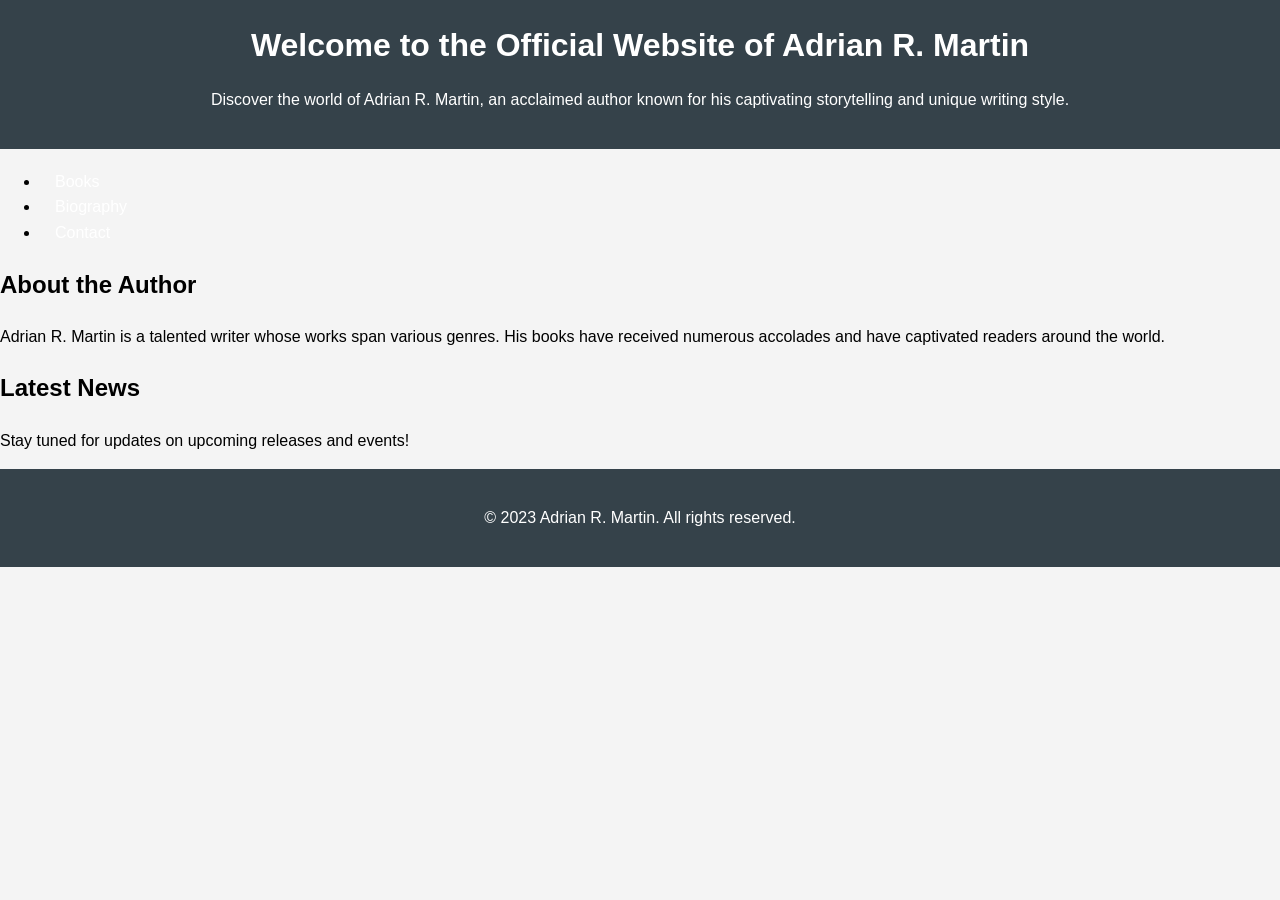
<file: public/index.html>
<!DOCTYPE html>
<html lang="en">
<head>
    <meta charset="UTF-8">
    <meta name="viewport" content="width=device-width, initial-scale=1.0">
    <title>Adrian R. Martin - Author</title>
    <link rel="stylesheet" href="css/styles.css">
</head>
<body>
    <header>
        <h1>Welcome to the Official Website of Adrian R. Martin</h1>
        <p>Discover the world of Adrian R. Martin, an acclaimed author known for his captivating storytelling and unique writing style.</p>
    </header>
    <nav>
        <ul>
            <li><a href="books.html">Books</a></li>
            <li><a href="bio.html">Biography</a></li>
            <li><a href="contact.html">Contact</a></li>
        </ul>
    </nav>
    <main>
        <section>
            <h2>About the Author</h2>
            <p>Adrian R. Martin is a talented writer whose works span various genres. His books have received numerous accolades and have captivated readers around the world.</p>
        </section>
        <section>
            <h2>Latest News</h2>
            <p>Stay tuned for updates on upcoming releases and events!</p>
        </section>
    </main>
    <footer>
        <p>&copy; 2023 Adrian R. Martin. All rights reserved.</p>
    </footer>
</body>
</html>
</file>
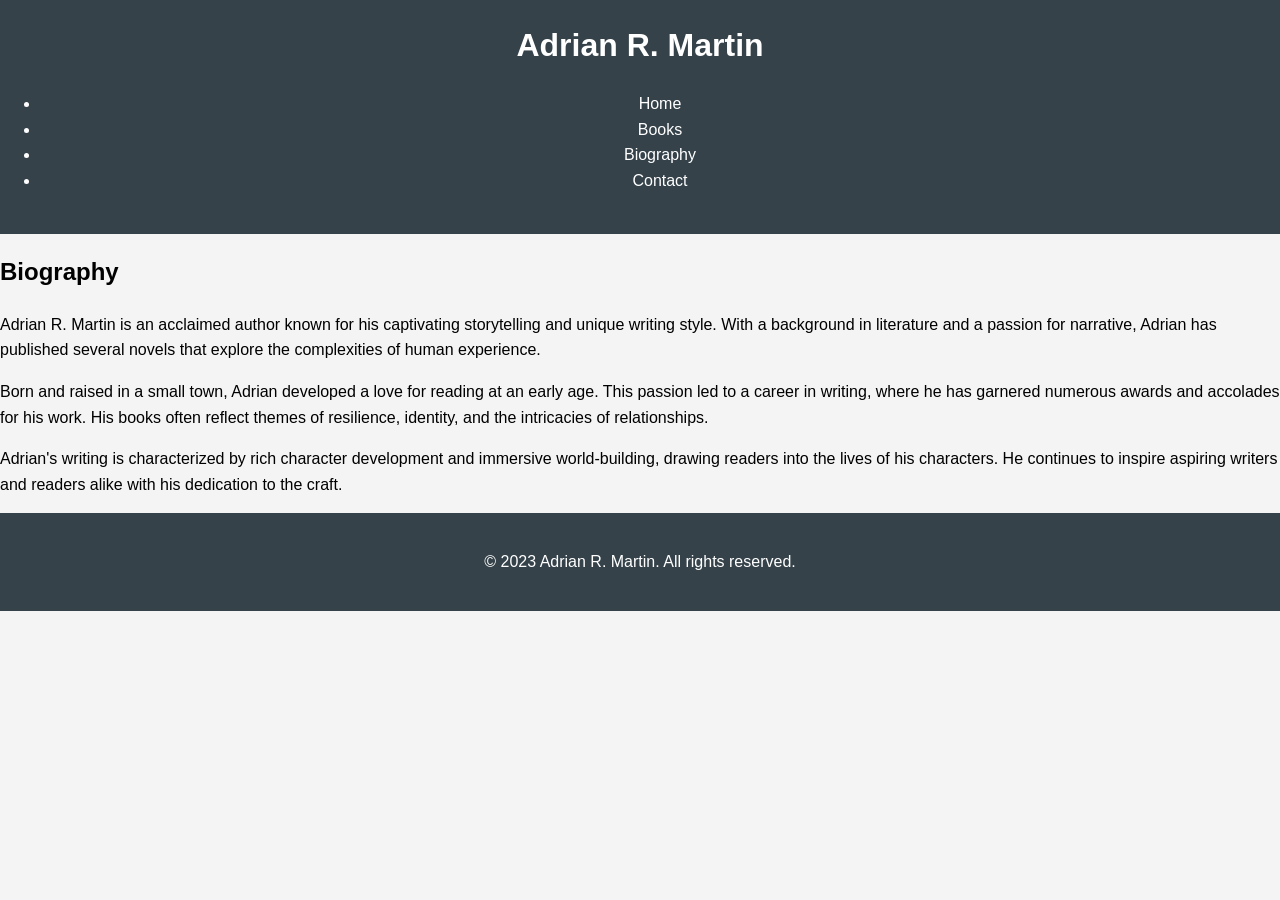
<file: public/bio.html>
<!DOCTYPE html>
<html lang="en">
<head>
    <meta charset="UTF-8">
    <meta name="viewport" content="width=device-width, initial-scale=1.0">
    <link rel="stylesheet" href="css/styles.css">
    <title>Adrian R. Martin - Biography</title>
</head>
<body>
    <header>
        <h1>Adrian R. Martin</h1>
        <nav>
            <ul>
                <li><a href="index.html">Home</a></li>
                <li><a href="books.html">Books</a></li>
                <li><a href="bio.html">Biography</a></li>
                <li><a href="contact.html">Contact</a></li>
            </ul>
        </nav>
    </header>
    <main>
        <section>
            <h2>Biography</h2>
            <p>Adrian R. Martin is an acclaimed author known for his captivating storytelling and unique writing style. With a background in literature and a passion for narrative, Adrian has published several novels that explore the complexities of human experience.</p>
            <p>Born and raised in a small town, Adrian developed a love for reading at an early age. This passion led to a career in writing, where he has garnered numerous awards and accolades for his work. His books often reflect themes of resilience, identity, and the intricacies of relationships.</p>
            <p>Adrian's writing is characterized by rich character development and immersive world-building, drawing readers into the lives of his characters. He continues to inspire aspiring writers and readers alike with his dedication to the craft.</p>
        </section>
    </main>
    <footer>
        <p>&copy; 2023 Adrian R. Martin. All rights reserved.</p>
    </footer>
</body>
</html>
</file>
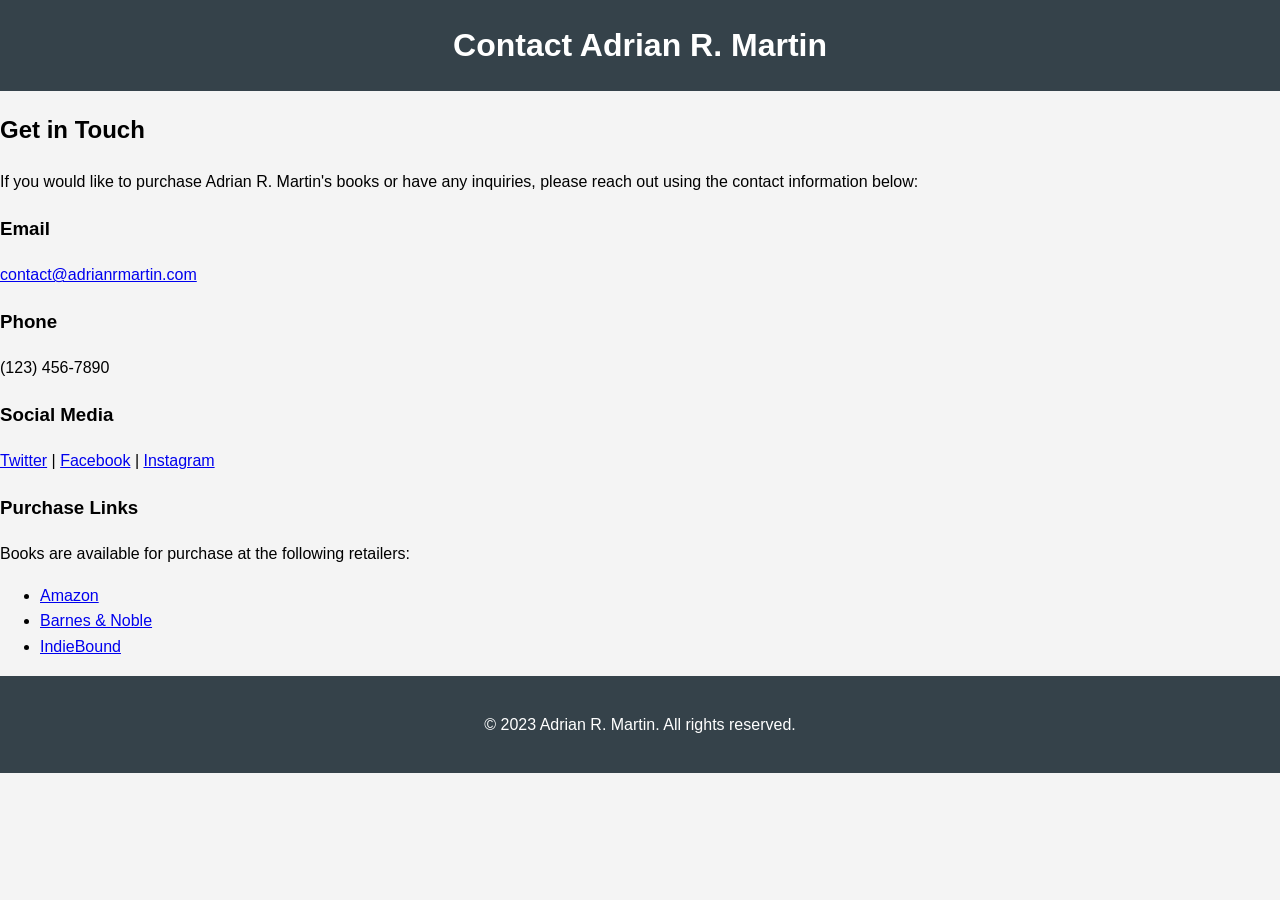
<file: public/contact.html>
<!DOCTYPE html>
<html lang="en">
<head>
    <meta charset="UTF-8">
    <meta name="viewport" content="width=device-width, initial-scale=1.0">
    <title>Contact Adrian R. Martin</title>
    <link rel="stylesheet" href="css/styles.css">
</head>
<body>
    <header>
        <h1>Contact Adrian R. Martin</h1>
    </header>
    <main>
        <section>
            <h2>Get in Touch</h2>
            <p>If you would like to purchase Adrian R. Martin's books or have any inquiries, please reach out using the contact information below:</p>
            <h3>Email</h3>
            <p><a href="mailto:contact@adrianrmartin.com">contact@adrianrmartin.com</a></p>
            <h3>Phone</h3>
            <p>(123) 456-7890</p>
            <h3>Social Media</h3>
            <p>
                <a href="https://twitter.com/adrianrmartin" target="_blank">Twitter</a> | 
                <a href="https://facebook.com/adrianrmartin" target="_blank">Facebook</a> | 
                <a href="https://instagram.com/adrianrmartin" target="_blank">Instagram</a>
            </p>
            <h3>Purchase Links</h3>
            <p>Books are available for purchase at the following retailers:</p>
            <ul>
                <li><a href="https://www.amazon.com" target="_blank">Amazon</a></li>
                <li><a href="https://www.barnesandnoble.com" target="_blank">Barnes & Noble</a></li>
                <li><a href="https://www.indiebound.org" target="_blank">IndieBound</a></li>
            </ul>
        </section>
    </main>
    <footer>
        <p>&copy; 2023 Adrian R. Martin. All rights reserved.</p>
    </footer>
</body>
</html>
</file>
<file: public/css/styles.css>
body {
    font-family: Arial, sans-serif;
    line-height: 1.6;
    margin: 0;
    padding: 0;
    background-color: #f4f4f4;
}

header {
    background: #35424a;
    color: #ffffff;
    padding: 20px 0;
    text-align: center;
}

header h1 {
    margin: 0;
}

nav {
    margin: 20px 0;
}

nav a {
    color: #ffffff;
    text-decoration: none;
    padding: 10px 15px;
}

nav a:hover {
    background: #e8491d;
}

.container {
    width: 80%;
    margin: auto;
    overflow: hidden;
}

.book {
    border: 1px solid #ccc;
    border-radius: 5px;
    margin: 20px 0;
    padding: 15px;
    background: #ffffff;
}

.book img {
    max-width: 100%;
    height: auto;
}

footer {
    text-align: center;
    padding: 20px 0;
    background: #35424a;
    color: #ffffff;
    position: relative;
    bottom: 0;
    width: 100%;
}
</file>
